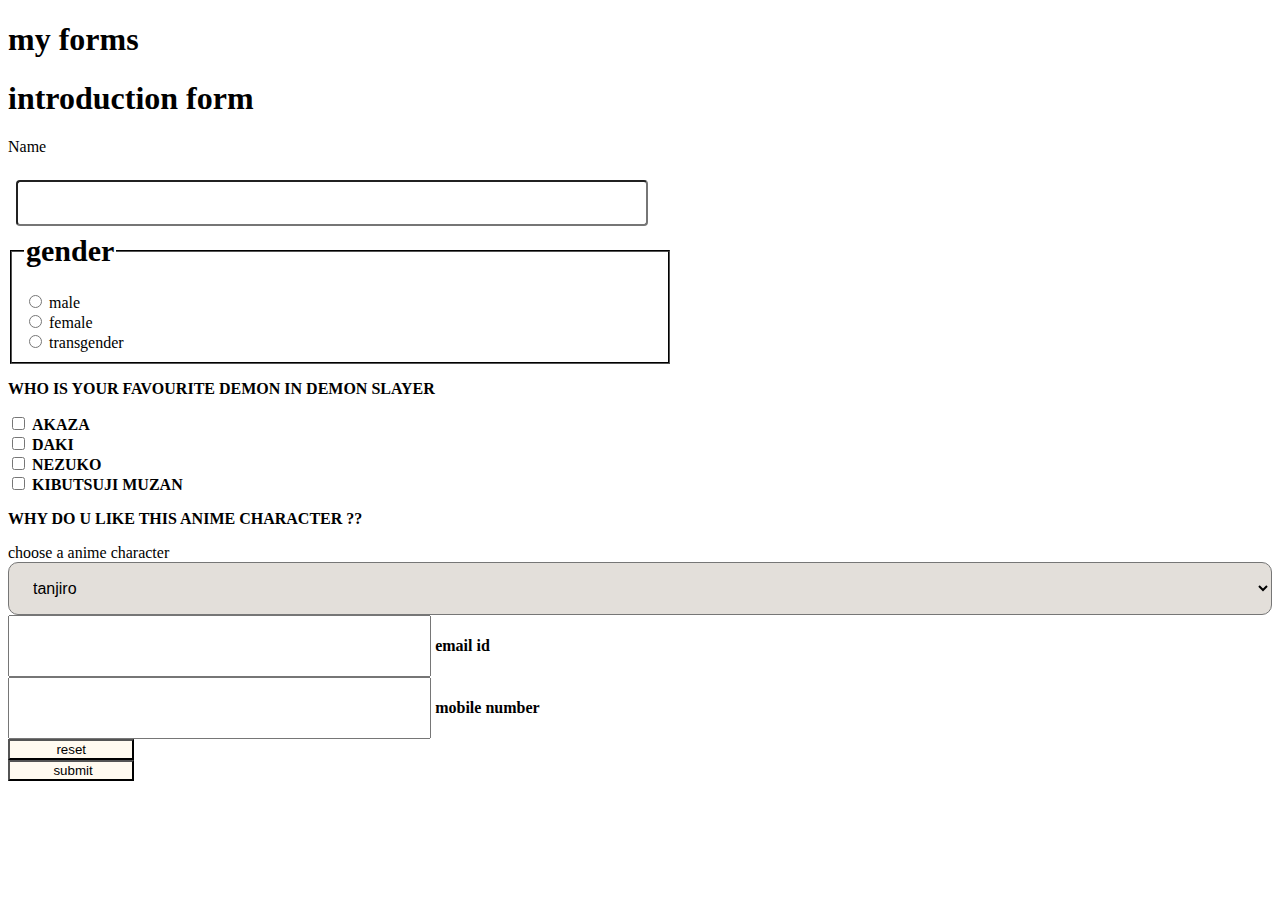
<file: form.html>
<!DOCTYPE html>
<html lan="en"> 
    <head>
        <link rel="stylesheet" href="form.css">
                <h1><b> my forms </b> </h1>
    <title> assignment</title>
    </head>
    <style>

     
    </style>
    <body>
    
    <form action="button "> 
        <h1 >introduction form </h1>
        <p> Name </p>
        <input type="text" id="name" name="name"><br>
    
        <fieldset>
        <legend style="font-size: 30px;"> <b>gender </b></legend><br>

        <input type="radio" id="male" name="gender">
        <label for="male"> male </label> <br>
        <input type="radio" id="female " name="gender">
        <label for="female"> female</label><br>
        <input type="radio" id="trans" name="gender">
        <label for=" transgender"> transgender</label>

        </fieldset>

        <p> <b> WHO IS YOUR FAVOURITE DEMON IN DEMON SLAYER</b></p>
        <input type="checkbox" id="demonslayer" name="anime">
        <label for="anime1" >  <b> AKAZA</b></label><br>
        <input type="checkbox" id="aot" name="anime">
        <label for="anime2" >  <b> DAKI </b></label><br>
        <input type="checkbox" id="dr" name="anime">
        <label for="anime3" > <b> NEZUKO</b></label><br>
        <input type="checkbox" id="metal" name="anime" >
        <label for="anime4" > <b> KIBUTSUJI MUZAN </b></label><br>
    
        <p> <b> WHY DO U LIKE THIS ANIME CHARACTER ??</b></p>

        <label for="anime">choose a anime character</label>


        <select id=" anime" name="anime">
            <option value="Tanjiro"> <b> tanjiro</b></option>
            <option value="Edward elric"><b> zenitsu agatsuma</b></option>
            <option value="mikasa"><b> inosuke </b></option>
            <option value="Nezuko"><b>Nezuko</b></option>
            <option value=" kohaku"> <b> renguko</b> </option>
            
            <p><b> write a note on selected anime character</b> </p><br>


            <textarea id="textarea" name="character" cols="70" rows="10"> i love this character because</textarea><br>
            <input type="email" name="email " id="email">
            <label for="email" style="height: 30%;"> <b>email id </b></label><br>
            <input type="password" id="mobile " name="mobile">
            <label for="mobile number" style="height: 30%;"> <b> mobile number</b></label><br>
            <input type="button" value="reset"><br>
            <input type="submit" value=" submit">
        



            
          </select>

        
    </form>
    </body>
</html>
</file>
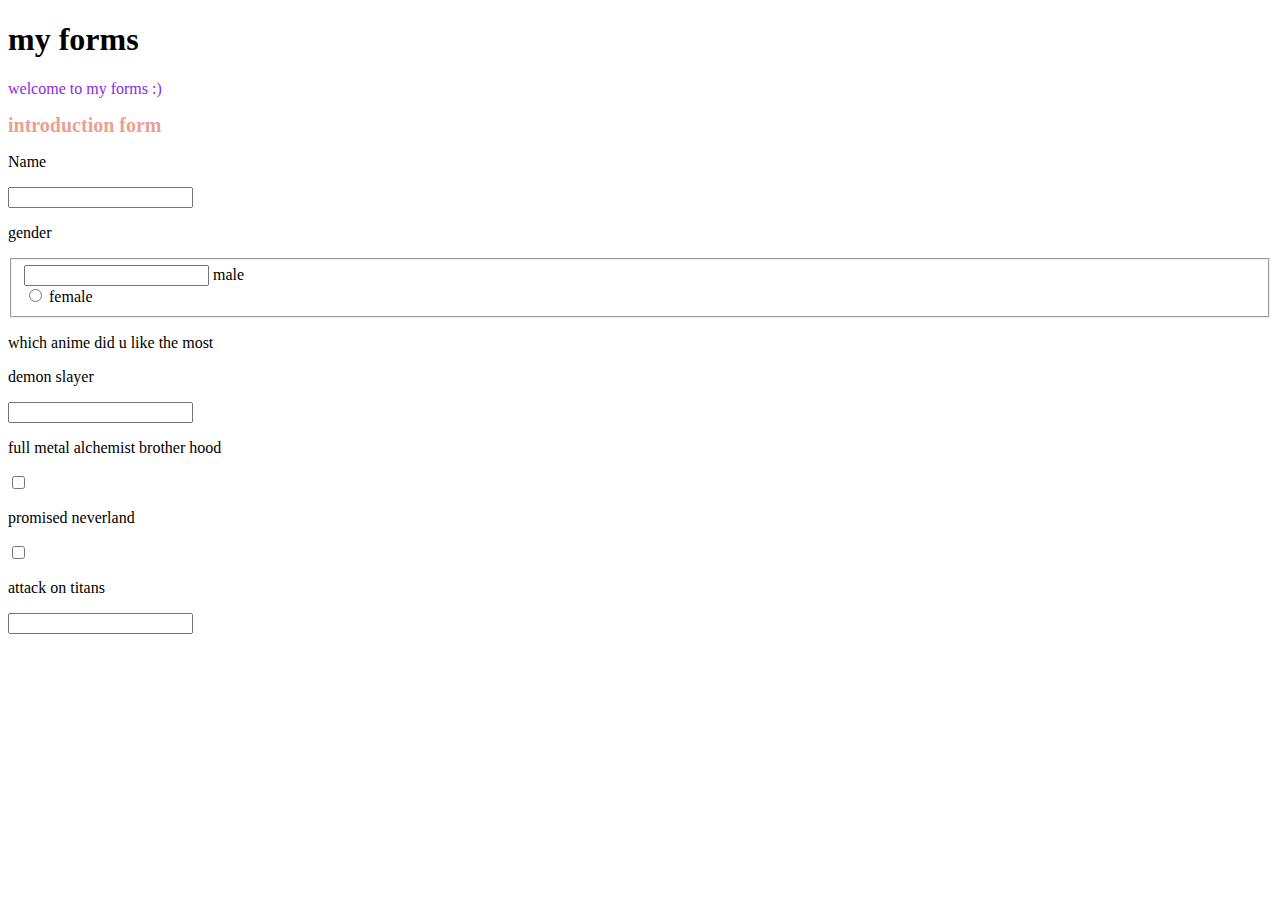
<file: forms.html>
<!DOCTYPE html>
<html lan="en"> 
    <head>
        <h1><b> my forms </b> </h1>
    <title> assignment</title>
    </head>
    <body> 
    <p style="color: blueviolet;" >welcome to my forms :) </p>
    <form action=" "> 
        <h1 style="font-size: 20px; color: rgba(221, 83, 62, 0.581);">introduction
        form </h1>
        <p> Name </p>
        <input type="text" id="name" name="name"><br>
        <p> gender  </p>
        <fieldset> 
            <input type=" radio" id="male" name="male"> 

            <label for="male"> male </label> <br> 
            <input type="radio" id="female" name="female">
            <label for="female"> female </label> <br>
    
    


        </fieldset>
        <p> which anime did u like the most </p>
        <p> demon slayer </p>
        <input type=" checkbox" id="demon " name="demon"> <br>
        <p> full metal alchemist brother hood</p>
        <input type="checkbox" id="metal" name=" metal"> <br>
        <p> promised neverland</p>
        <input type="checkbox" id="pro" name="pro"><br>
        <p> attack on titans</p>
        <input type=" checkbox" id="attack" name="attack"><br>

        
    </form>
    </body>
</html>
</file>
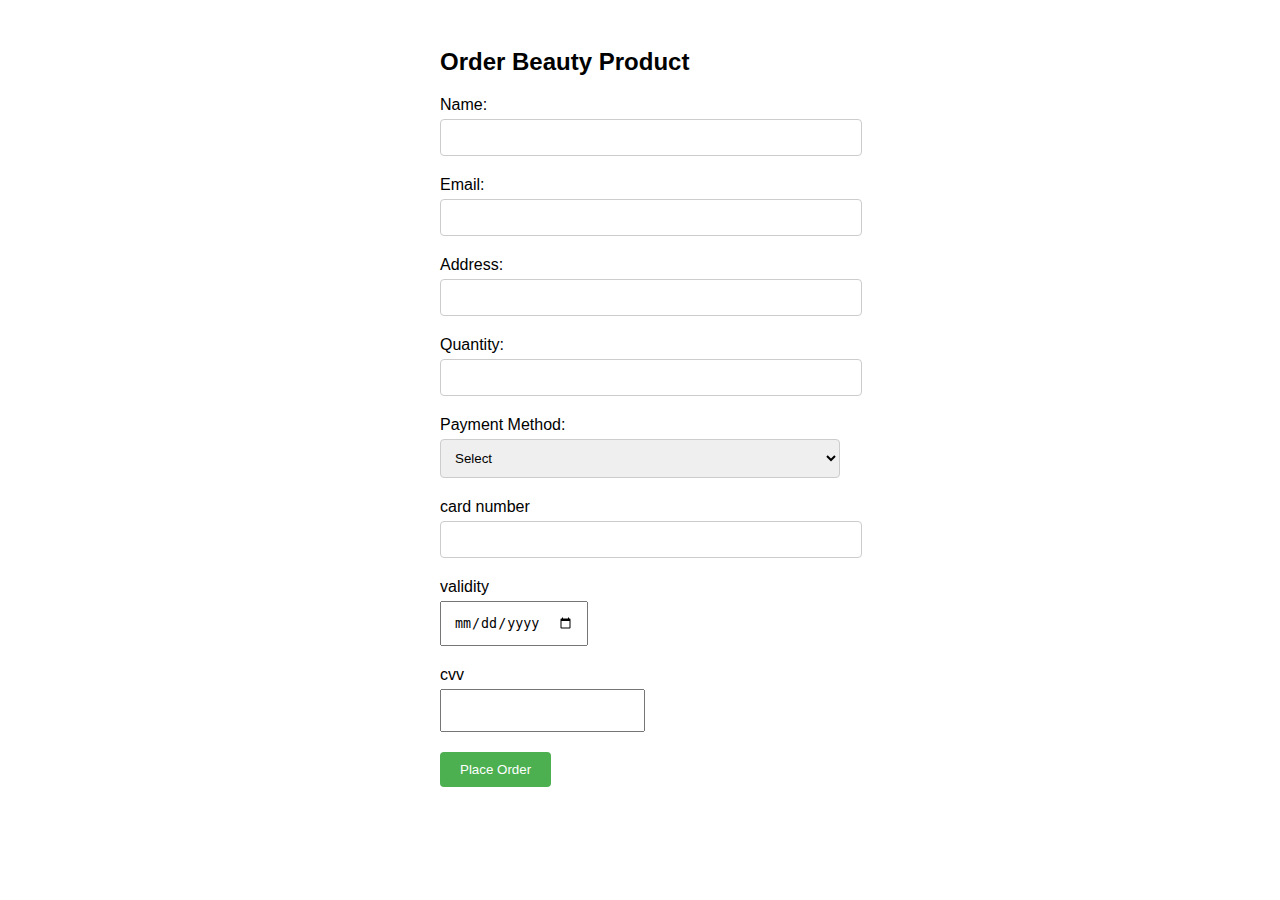
<file: payment.html>
<!DOCTYPE html>
<html>

<head>
    <title>Beauty Product Order</title>
    <style>
        body {
            font-family: Arial, sans-serif;
        }

        .container {
            max-width: 400px;
            margin: 0 auto;
            padding: 20px;
        }

        .form-group {
            margin-bottom: 20px;
        }

        label {
            display: block;
            margin-bottom: 5px;
        }

        input[type="text"],
        input[type="email"],
        input[type="number"],
        select {
            width: 100%;
            padding: 10px;
            border: 1px solid #ccc;
            border-radius: 4px;
        }

        button {
            background-color: #4CAF50;
            color: white;
            padding: 10px 20px;
            border: none;
            border-radius: 4px;
            cursor: pointer;
        }

        button:hover {
            background-color: #45a049;
        }
        .password{
            padding: 3%;
        }
        .date{
            padding: 3%;
        }
    </style>
</head>

<body>
    <div class="container">
        <h2>Order Beauty Product</h2>
        <form>
            <div class="form-group">
                <label for="name">Name:</label>
                <input type="text" id="name" name="name" required>
            </div>
            <div class="form-group">
                <label for="email">Email:</label>
                <input type="email" id="email" name="email" required>
            </div>
            <div class="form-group">
                <label for="address">Address:</label>
                <input type="text" id="address" name="address" required>
            </div>
            <div class="form-group">
                <label for="quantity">Quantity:</label>
                <input type="number" id="quantity" name="quantity" required>
            </div>
            <div class="form-group">
                <label for="payment">Payment Method:</label>
                <select id="payment" name="payment" required>
                    <option value="">Select</option>
                    <option value="credit">Credit Card</option>
                    <option value="debit">Debit Card</option>
                    <option value="paypal">PayPal</option>

                </select>
            </div>
            <div class="form-group">
                <label for="card-number"> card number</label>

                <input type="number" class="number" id="card-number" required>
            </div>
            <div class="form-group">
                <label for="validity"> validity</label>
                <input type="date" class="date" id="validity-date" required>

            </div>
            <div class="form-group">
                <label for="cvv"> cvv</label>
                <input type="password" class="password" id="cvv" required>
            </div>
            

            <button type="submit">Place Order</button>
        </form>
    </div>
</body>

</html>
</file>
<file: form.css>
input[type=text]
{
    width: 50%;
    border-width: 50%;
    border: 70%;
padding: 12px 20px;
  margin: 8px 8px;
  box-sizing: border-box;
  border-radius: 4px;
  font-size: 100%;

}
input[type=text]: focus {
   background-color:lightblue;
    
}

textarea
{ 
    border-radius: 4px;
    border-width: 100%;
    border: 70%;
    width: 100%;
    height: 40%;
    padding: 12px 20px;
    margin: 8px 8px;
    box-sizing: border-box;
    resize: none;
    font-size: 110%;
}  

 select {
    width: 100%;
  padding: 16px 20px;
  border: 70%;
  border-radius: 10px;
  background-color: #dfdad4dd;
  font-size: 100%;
 }
 input[type=submit]
 {
    width: 10%;
    height: 60%;
    border: 70%;

    cursor:pointer;
    background-color: floralwhite;
 }
 input[type=button]
 {
    width: 10%;
    height: 60%;
    border: 70%;
    cursor: pointer;
    background-color:floralwhite ;
    
 }
 input[type=email]
 {
    font-size: 100%;
    width: 30%;
    height: 40%;
    padding: 20px;

 }
 input[type=password]
 {
    font-size: 100%;
    width: 30%;
    height: 40%;
    padding: 20px;
 }
 fieldset
 {
    width: 50%;
    height: 60%;
    border: 70%;
    border-color: black;
 }
 input[type=radio]
 {
    font-size: 40px;


 }
</file>
